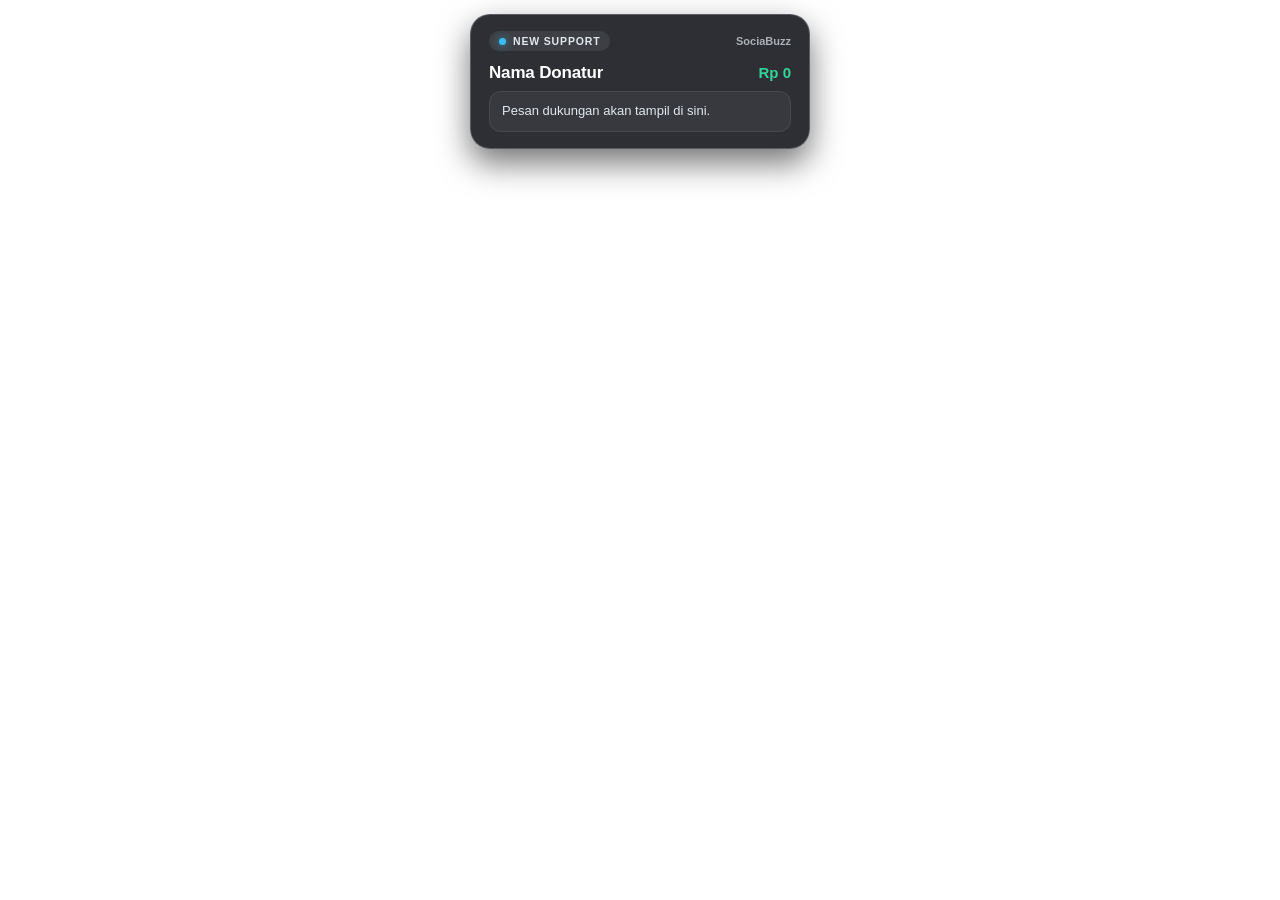
<file: donate-card/index.html>
<!DOCTYPE html>
<html lang="en">
<head>
  <meta charset="UTF-8" />
  <meta name="viewport" content="width=device-width, initial-scale=1.0" />
  <title>Donate Card Overlay</title>
  <link rel="stylesheet" href="./style.css" />
</head>
<body>
  <div class="donate-card" id="donateCard">
    <div class="donate-top">
      <div class="badge-pill">
        <span class="pulse-dot"></span>
        <span>NEW SUPPORT</span>
      </div>
      <span class="donate-platform" id="donatePlatform">SociaBuzz</span>
    </div>

    <div class="donate-main">
      <div class="donor-name" id="donorName">Nama Donatur</div>
      <div class="donate-amount" id="donateAmount">Rp 0</div>
    </div>

    <div class="donate-message" id="donateMessage">
      Pesan dukungan akan tampil di sini.
    </div>
  </div>

  <script src="./script.js"></script>
</body>
</html>
</file>
<file: donate-card/style.css>
* {
  box-sizing: border-box;
  margin: 0;
  padding: 0;
}

html,
body {
  width: 100%;
  height: 100%;
  background: transparent;
  overflow: hidden;
  font-family: -apple-system, BlinkMacSystemFont, "SF Pro Display", "Segoe UI", Roboto, sans-serif;
}

.donate-card {
  width: 340px;
  margin: 14px auto;
  padding: 16px 18px;
  border-radius: 20px;
  background: rgba(28, 30, 36, 0.92);
  backdrop-filter: blur(16px);
  -webkit-backdrop-filter: blur(16px);
  border: 1.5px solid rgba(255, 255, 255, 0.22);
  box-shadow: 0 14px 32px rgba(0, 0, 0, 0.55);
  color: #ffffff;
  transition: transform 0.35s cubic-bezier(0.22, 1, 0.36, 1), opacity 0.35s ease;
}

.donate-card.is-hidden {
  opacity: 0;
  transform: translateY(10px) scale(0.98);
}

.donate-top {
  display: flex;
  align-items: center;
  justify-content: space-between;
  margin-bottom: 12px;
}

.badge-pill {
  display: inline-flex;
  align-items: center;
  gap: 7px;
  padding: 4px 10px;
  border-radius: 999px;
  background: rgba(255, 255, 255, 0.08);
  font-size: 10.5px;
  font-weight: 700;
  letter-spacing: 0.08em;
  color: #e2e8f0;
}

.pulse-dot {
  width: 7px;
  height: 7px;
  border-radius: 50%;
  background: #38bdf8;
  box-shadow: 0 0 8px rgba(56, 189, 248, 0.75);
}

.donate-platform {
  font-size: 11px;
  font-weight: 600;
  color: rgba(226, 232, 240, 0.7);
}

.donate-main {
  display: flex;
  align-items: baseline;
  justify-content: space-between;
  gap: 12px;
  margin-bottom: 8px;
}

.donor-name {
  font-size: 17px;
  font-weight: 800;
  letter-spacing: -0.01em;
  color: #ffffff;
  white-space: nowrap;
  overflow: hidden;
  text-overflow: ellipsis;
}

.donate-amount {
  font-size: 15px;
  font-weight: 800;
  color: #34d399;
  white-space: nowrap;
}

.donate-message {
  font-size: 13px;
  line-height: 1.45;
  color: #e2e8f0;
  background: rgba(255, 255, 255, 0.05);
  border-radius: 12px;
  padding: 10px 12px;
  border: 1px solid rgba(255, 255, 255, 0.08);
}
</file>
